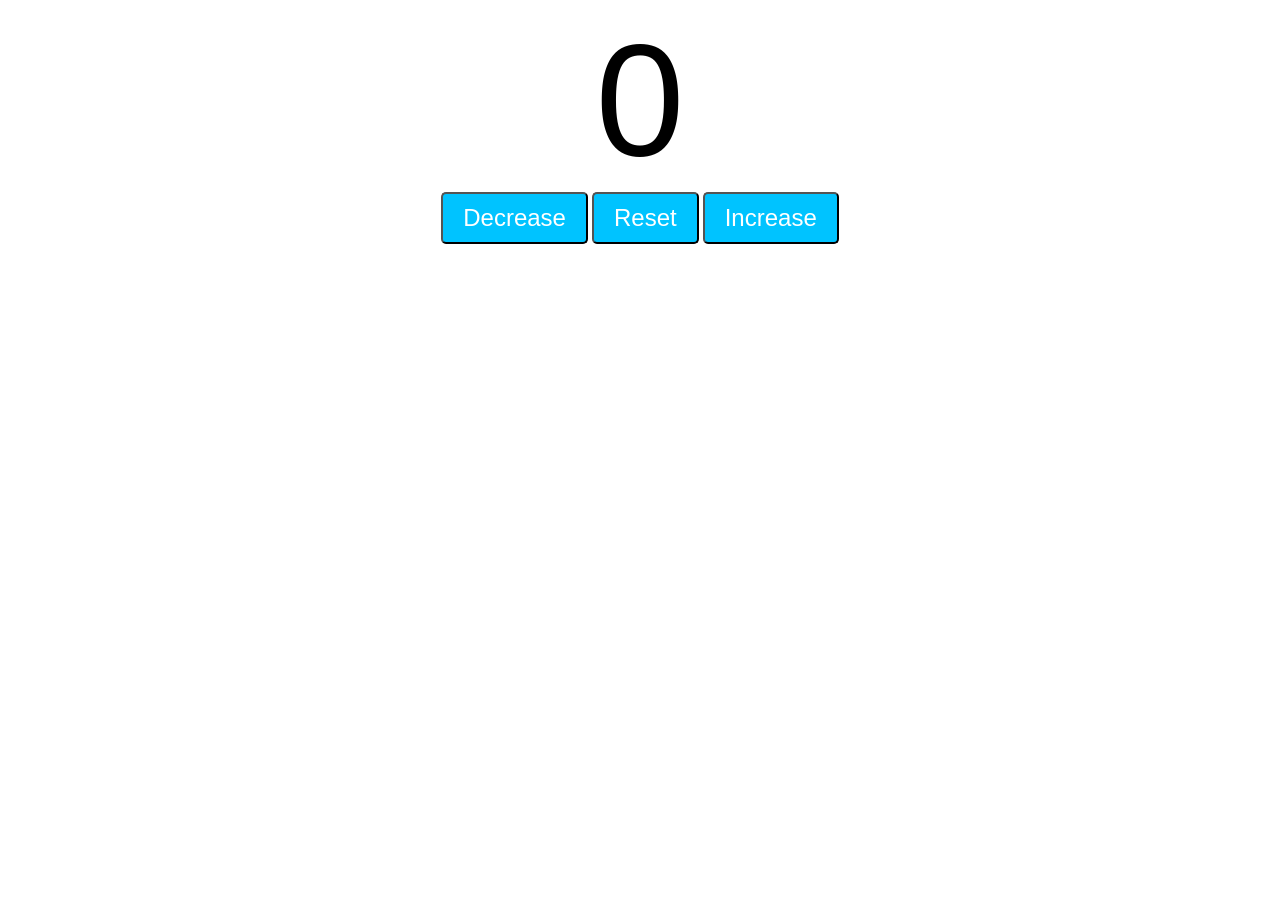
<file: Counter Program/index.html>
<!DOCTYPE html>
<html lang="en">
<head>
  <meta charset="UTF-8">
  <meta name="viewport" content="width=device-width, initial-scale=1.0">
  <title>Document</title>
  <link rel="stylesheet" href="style.css">
</head>

<body>
  <label id="countLabel">0</label>
  <div id="buttonsContainer">
    <button id="decrease-btn" class="buttons">Decrease</button>
    <button id="reset-btn" class="buttons">Reset</button>
    <button id="increase-btn" class="buttons">Increase</button>
  </div>

  <script src="script.js"></script>
</body>
</html>
</file>
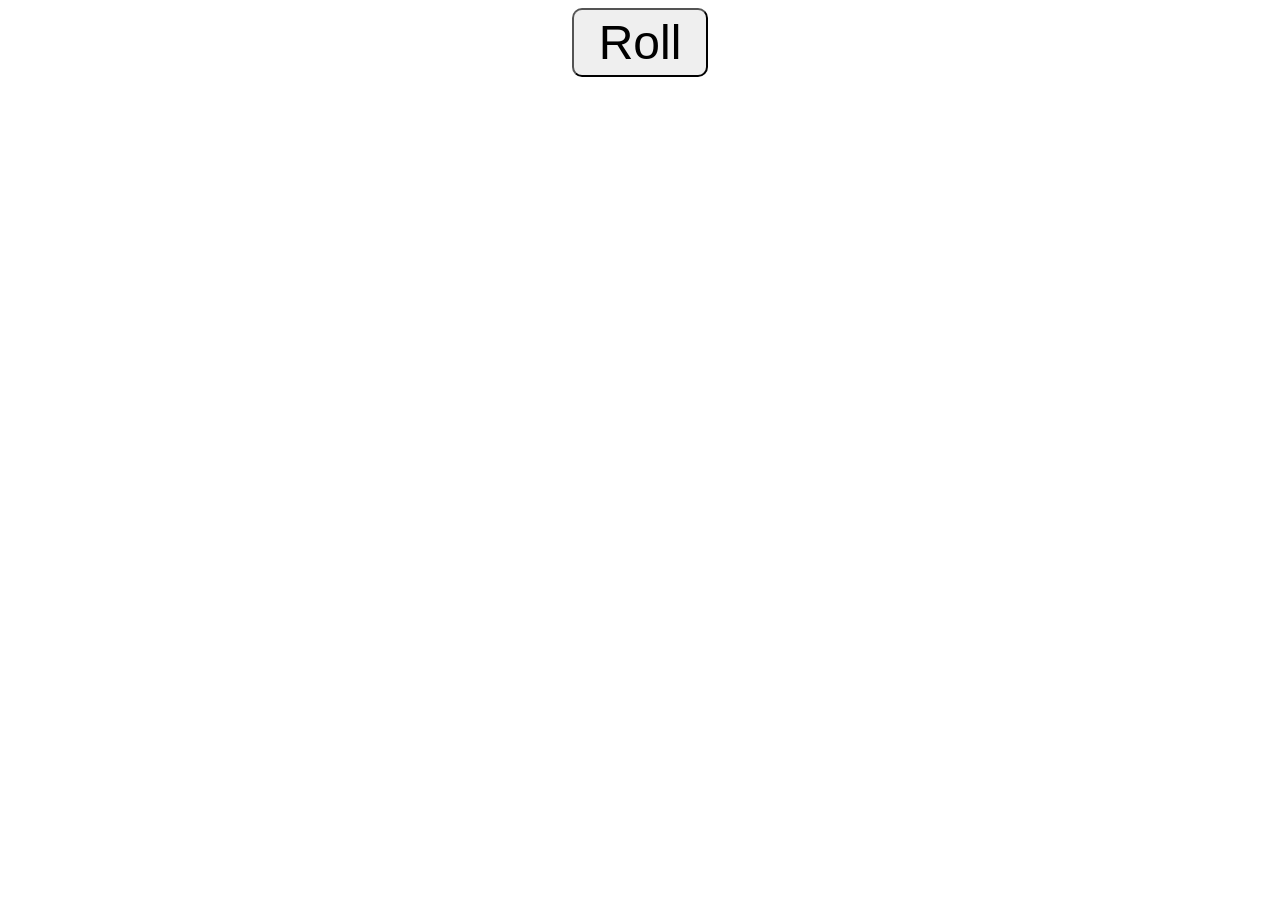
<file: Random-Number-Generator-3 Dice/brocode.html>
<!DOCTYPE html>
<html lang="en">
<head>
  <meta charset="UTF-8">
  <meta name="viewport" content="width=device-width, initial-scale=1.0">
  <title>Random Number Generator</title>
  <link rel="stylesheet" href="brocode.css">
</head>
<body>
  <button id="myButton">Roll</button><br><br>
  <label id="myLabel1" class="myLabels"></label><br>
  <label id="myLabel2" class="myLabels"></label><br>
  <label id="myLabel3" class="myLabels"></label><br>

  <script src="brocode.js"></script>
</body>
</html>
</file>
<file: Counter Program/style.css>
#countLabel {
  display: block;
  text-align: center;
  font-size: 10em;
  font-family: 'Segoe UI', Tahoma, Geneva, Verdana, sans-serif;
}

#buttonsContainer {
  text-align: center;
}

.buttons {
  padding: 10px 20px;
  font-size: 1.5em;
  color: white;
  background-color: hsl(194, 100%, 50%);
  border-radius: 5px;
  cursor: pointer;
  transition: background-color 0.25s;
}

.buttons:hover {
  background-color: hsl(249, 100%, 50%);
}
</file>
<file: Random-Number-Generator-3 Dice/brocode.css>
body {
  font-family: Georgia, 'Times New Roman', Times, serif;
  text-align: center;
}

#myButton {
  font-size: 3em;
  padding: 5px 25px;
  border-radius: 10px;
}

.myLabels {
  font-size: 3em;
}
</file>
